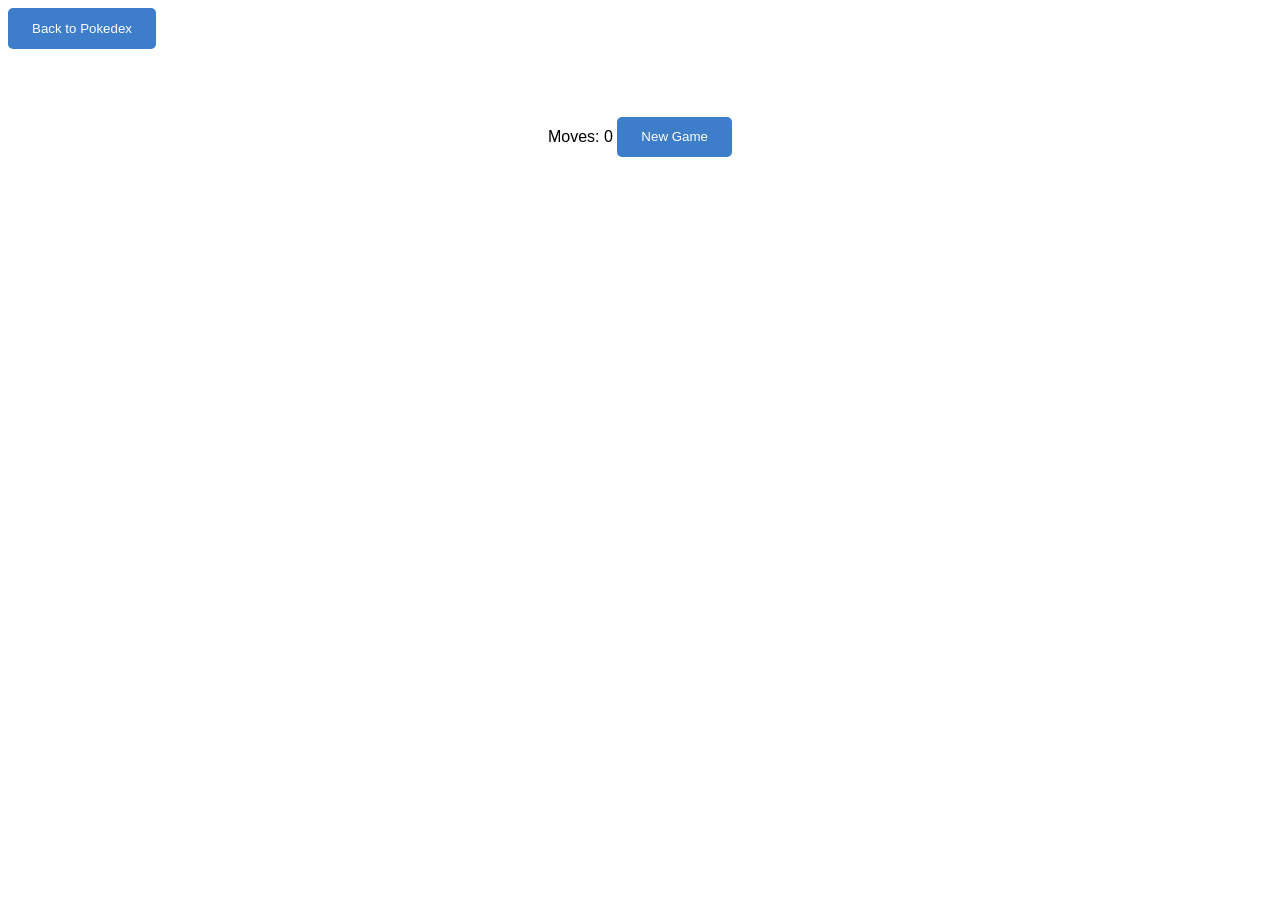
<file: index.html>
<!DOCTYPE html>
<html lang="en">
<head>
    <meta charset="UTF-8">
    <title>Pokémon Memory Game</title>
    <link rel="stylesheet" href="styles/styles.css">
</head>
<body>
    <button id="nav-button" onclick="window.location.href='pokedex-updated.html'">Back to Pokedex</button>
    <div class="game-container">
        <div id="controls">
            <span id="moves">Moves: 0</span>
            <button onclick="startGame()">New Game</button>
        </div>
        <div class="grid" id="game-board"></div>
    </div>

    <script src="script.js"></script>
</body>
</html>
</file>
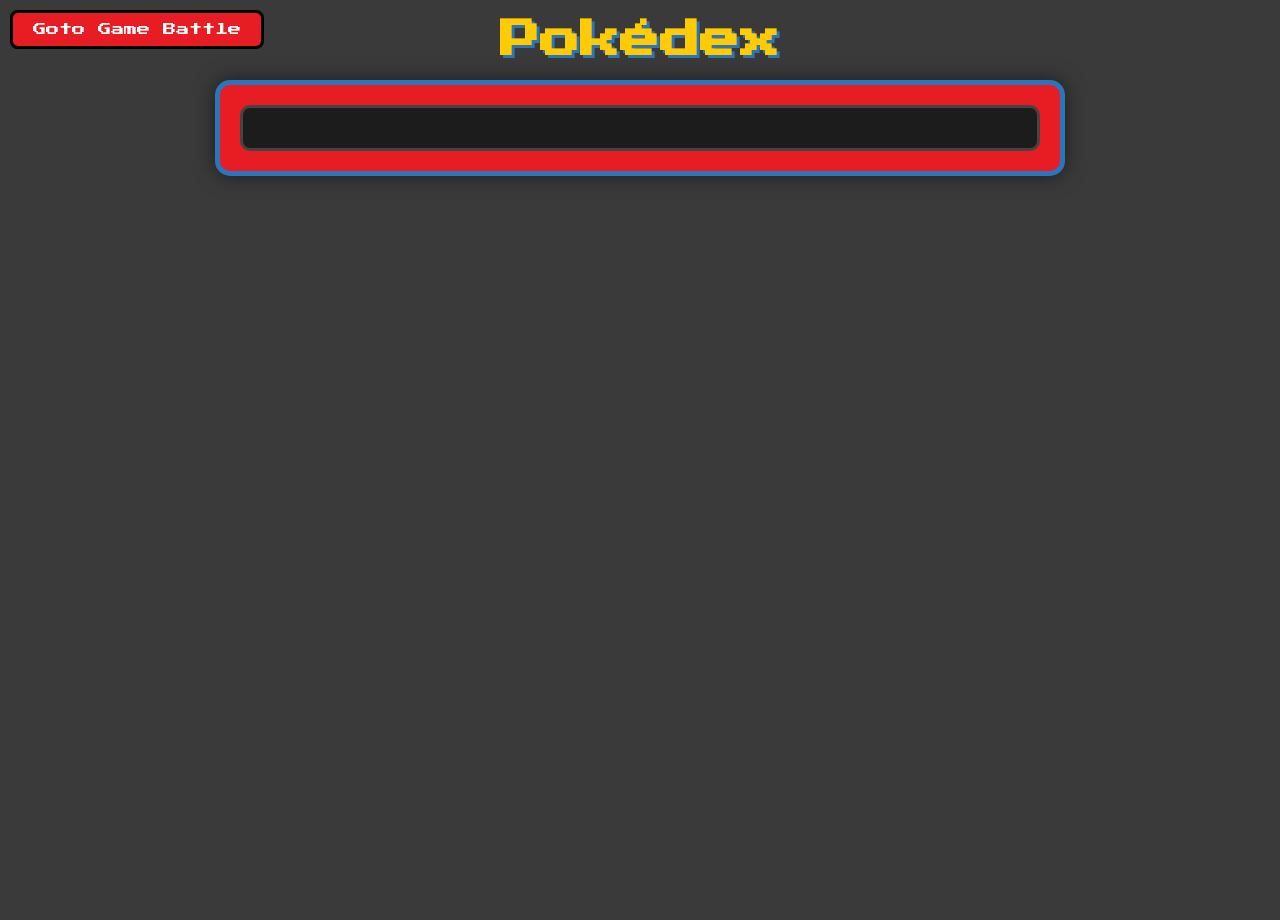
<file: pokedex-updated.html>
<!DOCTYPE html>
<html lang="en">
<head>
    <meta charset="UTF-8">
    <title>Pokémon Pokedex</title>
    <link rel="stylesheet" href="pokedex-style.css">
    <link href="https://fonts.googleapis.com/css2?family=Press+Start+2P&display=swap" rel="stylesheet">
</head>
<body>
    <button id="nav-button" onclick="window.location.href='index.html'">Back to Game</button>
    <button id="nav-button" onclick="window.location.href='pokemonBattle.html'">Goto Game Battle</button>
    <h1>Pokédex</h1>
    <div class="pokedex-container">
        <div class="grid" id="game-board"></div>
    </div>

    <script src="pokedex-script-updated.js"></script>
</body>
</html>
</file>
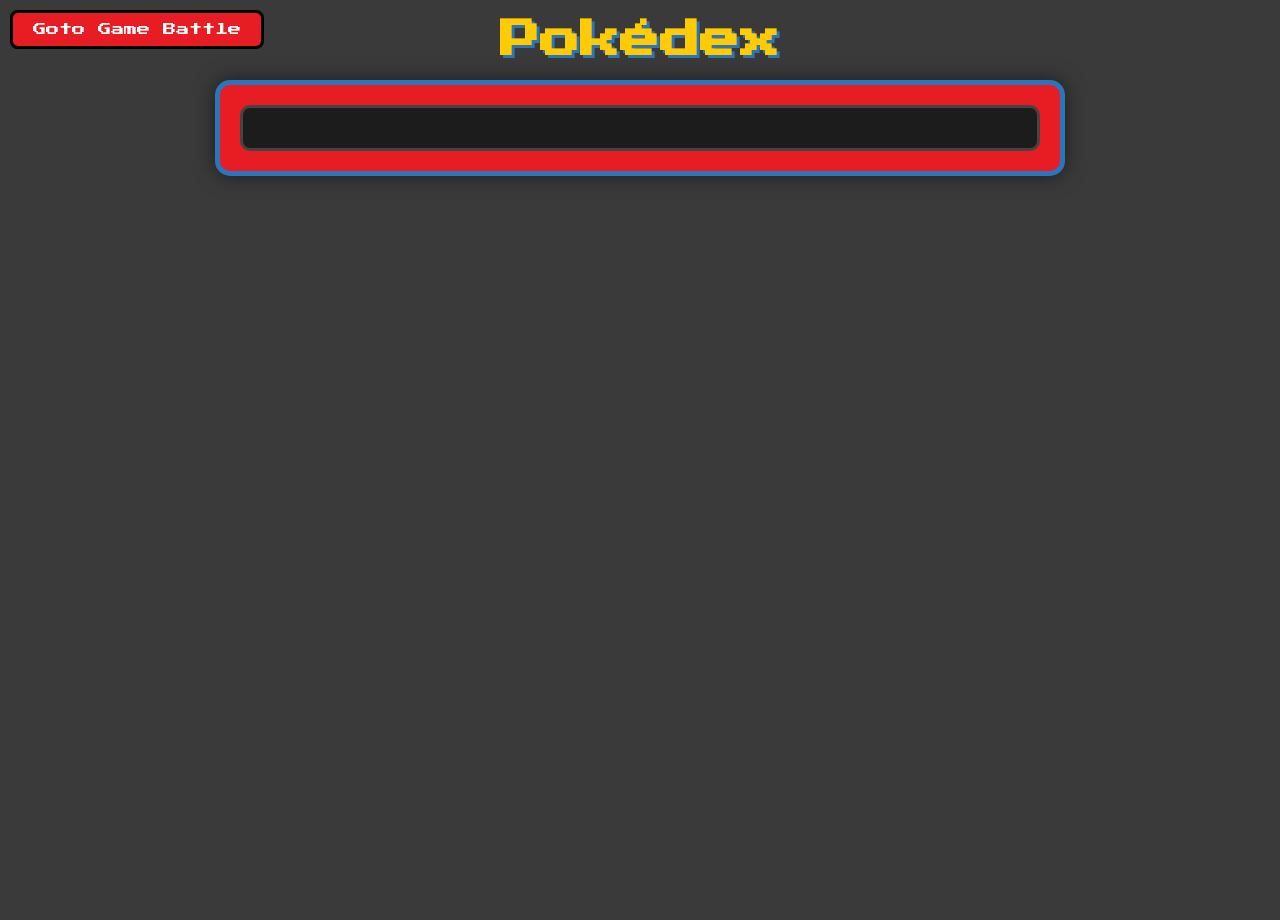
<file: pokedex.html>
<!DOCTYPE html>
<html lang="en">
<head>
    <meta charset="UTF-8">
    <title>Pokémon Pokedex</title>
    <link rel="stylesheet" href="styles/pokedex-style.css">
    <link href="https://fonts.googleapis.com/css2?family=Press+Start+2P&display=swap" rel="stylesheet">
</head>
<body>
    <button id="nav-button" onclick="window.location.href='index.html'">Back to Game</button>
    <button id="nav-button" onclick="window.location.href='pokemonBattle.html'">Goto Game Battle</button>
    <h1>Pokédex</h1>
    <div class="pokedex-container">
        <div class="grid" id="game-board"></div>
    </div>

    <script src="pokedex-script.js"></script>
</body>
</html>
</file>
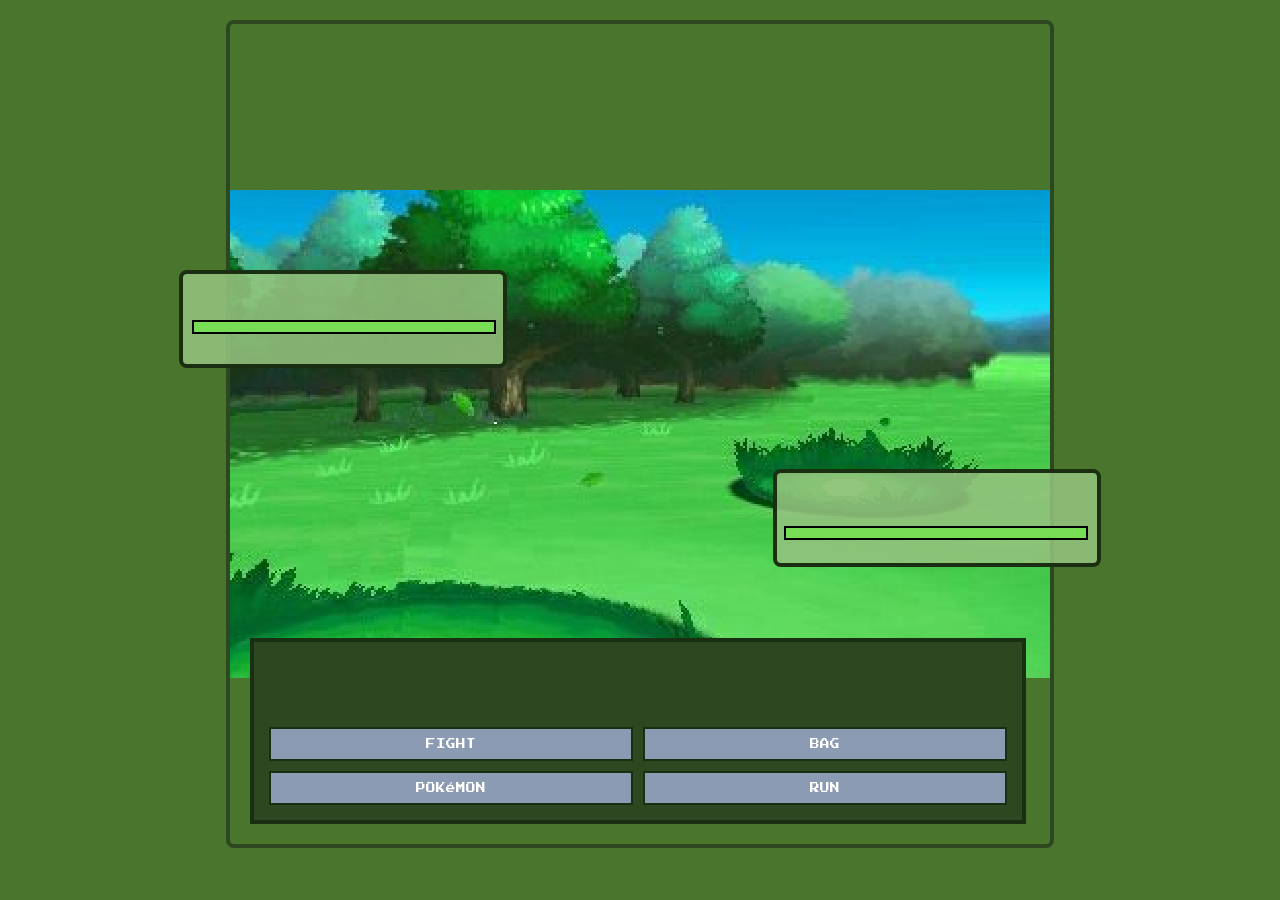
<file: pokemonBattle.html>
<!DOCTYPE html>
<html lang="en">
<head>
    <meta charset="UTF-8">
    <title>Pokémon Battle</title>
    <link href="https://fonts.googleapis.com/css2?family=Press+Start+2P&display=swap" rel="stylesheet">
    <link rel="stylesheet" href="styles/pokemonBattle.css">
</head>
<body>
    <div class="battle-container">
        <div class="enemy-pokemon">
            <div class="pokemon-sprite" id="enemy-sprite"></div>
            <div class="info-bar" id="enemy-info-bar">
                <div id="enemy-pokemonNameLVL">
                    <div id="enemy-name" class="name-display"></div>
                    <div id="enemy-level" class="level-display"></div>
                </div>
                <div class="hp-bar" id="enemy-hp">
                    <div class="hp-current"></div>
                </div>
            </div>
            
        </div>
        
        <div class="player-pokemon">
            <div class="pokemon-sprite" id="player-sprite"></div>
            <div class="info-bar" id="player-info-bar">
                <div id="player-pokemonNameLVL">
                    <div id="player-name" class="name-display"></div>
                    <div id="player-level" class="level-display"></div>
                </div>
                <div class="hp-bar" id="player-hp">
                    <div class="hp-current"></div>
                </div>
            </div>
        </div>

        <div class="battle-menu">
            <div class="message-box" id="message"></div>
            <div class="action-buttons" id="action-buttons">
                <button onclick="handleAttack()">FIGHT</button>
                <button onclick="showBag()">BAG</button>
                <button onclick="showPokemon()">POKéMON</button>
                <button onclick="handleRun()">RUN</button>
            </div>
            <div class="move-buttons" id="move-buttons" style="display: none;"></div>
        </div>
    </div>

    <script src="pokemonBattle.js"></script>
</body>
</html>
</file>
<file: styles/styles.css>
.game-container {
  max-width: 800px;
  margin: 2rem auto;
  padding: 20px;
  font-family: "Arial", sans-serif;
}

.grid {
  display: grid;
  grid-template-columns: repeat(4, 1fr);
  gap: 1rem;
  margin: 2rem 0;
}

.card {
  height: 180px;
  perspective: 1000px;
  cursor: pointer;
  position: relative;
}

.card-inner {
  position: relative;
  width: 100%;
  height: 100%;
  transition: transform 0.6s;
  transform-style: preserve-3d;
  box-shadow: 0 4px 8px rgba(0, 0, 0, 0.1);
  border-radius: 10px;
}

.card.flipped .card-inner {
  transform: rotateY(180deg);
}

.card-front,
.card-back {
  position: absolute;
  width: 100%;
  height: 100%;
  backface-visibility: hidden;
  display: flex;
  align-items: center;
  justify-content: center;
  border-radius: 10px;
}

.card-front {
  background: linear-gradient(135deg, #ffcb05 0%, #c7a008 100%);
  transform: rotateY(180deg);
}

.card-back {
  background: linear-gradient(135deg, #3d7dca 0%, #003a70 100%);
  font-size: 2rem;
  color: white;
}

.pokemon-image {
  max-width: 120px;
  height: auto;
}

.stats {
  padding: 1rem;
  text-align: center;
}

#controls {
  text-align: center;
  margin: 1rem 0;
}

button {
  padding: 0.8rem 1.5rem;
  background: #3d7dca;
  border: none;
  color: white;
  border-radius: 5px;
  cursor: pointer;
  transition: background 0.3s;
}

button:hover {
  background: #003a70;
}
</file>
<file: pokedex-style.css>
body {
    font-family: 'Press Start 2P', cursive;
    background-color: #3a3a3a;
    margin: 0;
    padding: 0;
    min-height: 100vh;
}

#nav-button {
    position: fixed;
    top: 10px;
    left: 10px;
    background: #E71D23;
    color: white;
    border: 3px solid black;
    border-radius: 8px;
    padding: 10px 20px;
    font-family: 'Press Start 2P', cursive;
    cursor: pointer;
    transition: transform 0.1s;
}

#nav-button:hover {
    transform: scale(1.05);
    background: #FF3540;
}

h1 {
    text-align: center;
    color: #FFCB05;
    text-shadow: 3px 3px #2A75BB;
    margin: 20px 0;
    font-size: 2.5em;
}

.pokedex-container {
    max-width: 800px;
    margin: 20px auto;
    background: #E71D23;
    border-radius: 15px;
    padding: 20px;
    border: 5px solid #2A75BB;
    box-shadow: 0 0 20px rgba(0,0,0,0.5);
}

.grid {
    display: grid;
    grid-template-columns: repeat(auto-fill, minmax(120px, 1fr));
    gap: 15px;
    background: #1C1C1C;
    padding: 20px;
    border-radius: 10px;
    border: 3px solid #444444;
}

.pokemon-card {
    width: 85%;
    background: #FFCB05;
    border-radius: 8px;
    padding: 10px;
    text-align: center;
    border: 2px solid #2A75BB;
    cursor: pointer;
    transition: transform 0.2s;
}

.pokemon-card:hover {
    transform: scale(1.50);
    box-shadow: 0 0 10px rgba(255,203,5,0.5);
}

.pokemon-card h2 {
    color: #2A75BB;
    font-size: 0.8em;
    margin: 5px 0;
    text-transform: capitalize;
}

.pokemon-card img {
    width: 80px;
    height: 80px;
    image-rendering: pixelated;
}

.pokemon-details {
    width: 705px;
    background: #1C1C1C;
    padding: 20px;
    border-radius: 10px;
    color: #FFFFFF;
    border: 3px solid #444444;
}

.pokemon-details h2 {
    color: #FFCB05;
    text-transform: capitalize;
    font-size: 1.5em;
}

.pokemon-details img {
    width: 150px;
    height: 150px;
    image-rendering: pixelated;
    border: 2px solid #FFCB05;
    border-radius: 8px;
    margin: 10px 0;
}

.pokemon-details p {
    font-size: 0.8em;
    margin: 8px 0;
    color: #FFCB05;
}

.pokemon-details button {
    background: #2A75BB;
    color: white;
    border: none;
    padding: 10px 20px;
    border-radius: 5px;
    font-family: 'Press Start 2P', cursive;
    cursor: pointer;
    margin: 10px 0;
    transition: transform 0.1s;
}

.pokemon-details button:hover {
    background: #3A85CB;
    transform: scale(1.05);
}

#play-sound-btn {
    background: #4CAF50;
    font-size: 0.6em;
}

#play-sound-btn:hover {
    background: #5CBF60;
}

#info {
    background: #2A2A2A;
    padding: 15px;
    border-radius: 8px;
    margin: 15px 0;
    border: 2px solid #444444;
}

#info p {
    color: #FFFFFF;
    font-size: 0.9em;
    margin: 5px 0;
}

@media (max-width: 600px) {
    .grid {
        grid-template-columns: repeat(auto-fill, minmax(100px, 1fr));
    }
    
    .pokemon-card h2 {
        font-size: 0.6em;
    }
    
    .pokemon-card img {
        width: 60px;
        height: 60px;
    }
    
    h1 {
        font-size: 1.5em;
    }
}

@import url('https://fonts.googleapis.com/css2?family=Press+Start+2P&display=swap');
</file>
<file: styles/pokedex-style.css>
body {
    font-family: 'Press Start 2P', cursive;
    background-color: #3a3a3a;
    margin: 0;
    padding: 0;
    min-height: 100vh;
}

#nav-button {
    position: fixed;
    top: 10px;
    left: 10px;
    background: #E71D23;
    color: white;
    border: 3px solid black;
    border-radius: 8px;
    padding: 10px 20px;
    font-family: 'Press Start 2P', cursive;
    cursor: pointer;
    transition: transform 0.1s;
}

#nav-button:hover {
    transform: scale(1.05);
    background: #FF3540;
}

h1 {
    text-align: center;
    color: #FFCB05;
    text-shadow: 3px 3px #2A75BB;
    margin: 20px 0;
    font-size: 2.5em;
}

.pokedex-container {
    max-width: 800px;
    margin: 20px auto;
    background: #E71D23;
    border-radius: 15px;
    padding: 20px;
    border: 5px solid #2A75BB;
    box-shadow: 0 0 20px rgba(0,0,0,0.5);
}

.grid {
    display: grid;
    grid-template-columns: repeat(auto-fill, minmax(120px, 1fr));
    gap: 15px;
    background: #1C1C1C;
    padding: 20px;
    border-radius: 10px;
    border: 3px solid #444444;
}

.pokemon-card {
    width: 85%;
    background: #FFCB05;
    border-radius: 8px;
    padding: 10px;
    text-align: center;
    border: 2px solid #2A75BB;
    cursor: pointer;
    transition: transform 0.2s;
}

.pokemon-card:hover {
    transform: scale(1.50);
    box-shadow: 0 0 10px rgba(255,203,5,0.5);
}

.pokemon-card h2 {
    color: #2A75BB;
    font-size: 0.8em;
    margin: 5px 0;
    text-transform: capitalize;
}

.pokemon-card img {
    width: 80px;
    height: 80px;
    image-rendering: pixelated;
}

.pokemon-details {
    width: 705px;
    background: #1C1C1C;
    padding: 20px;
    border-radius: 10px;
    color: #FFFFFF;
    border: 3px solid #444444;
}

.pokemon-details h2 {
    color: #FFCB05;
    text-transform: capitalize;
    font-size: 1.5em;
}

.pokemon-details img {
    width: 150px;
    height: 150px;
    image-rendering: pixelated;
    border: 2px solid #FFCB05;
    border-radius: 8px;
    margin: 10px 0;
}

.pokemon-details p {
    font-size: 0.8em;
    margin: 8px 0;
    color: #FFCB05;
}

.pokemon-details button {
    background: #2A75BB;
    color: white;
    border: none;
    padding: 10px 20px;
    border-radius: 5px;
    font-family: 'Press Start 2P', cursive;
    cursor: pointer;
    margin: 10px 0;
    transition: transform 0.1s;
}

.pokemon-details button:hover {
    background: #3A85CB;
    transform: scale(1.05);
}

#play-sound-btn {
    background: #4CAF50;
    font-size: 0.6em;
}

#play-sound-btn:hover {
    background: #5CBF60;
}

#info {
    background: #2A2A2A;
    padding: 15px;
    border-radius: 8px;
    margin: 15px 0;
    border: 2px solid #444444;
}

#info p {
    color: #FFFFFF;
    font-size: 0.9em;
    margin: 5px 0;
}

@media (max-width: 600px) {
    .grid {
        grid-template-columns: repeat(auto-fill, minmax(100px, 1fr));
    }
    
    .pokemon-card h2 {
        font-size: 0.6em;
    }
    
    .pokemon-card img {
        width: 60px;
        height: 60px;
    }
    
    h1 {
        font-size: 1.5em;
    }
}

@import url('https://fonts.googleapis.com/css2?family=Press+Start+2P&display=swap');
</file>
<file: styles/pokemonBattle.css>
body {
    background-color: #4a752d;
    margin: 0;
    padding: 20px;
    font-family: 'Press Start 2P', cursive;
    image-rendering: pixelated;
}

.battle-container {
    max-width: 800px;
    height: 800px;
    margin: 0 auto;
    position: relative;
    background-image: url('../assets/battle-background.jpeg'); /* Path to your background image */
    background-size: contain; /* Ensures the entire image is visible */
    background-repeat: no-repeat;
    background-position: center; /* Centers the image */
    border: 4px solid #2d4721;
    border-radius: 8px;
    padding: 10px;
}

.info-bar {
    z-index: 2;
    display: flex;
    justify-content: space-between;
    align-items: center;
    height: 70px;
    width: 300px;
    padding: 10px;
    background-color: #94c37edf;
    border: 4px solid #1a2f11;
    border-radius: 8px;
}

#enemy-info-bar {
    position: fixed;
    top: 30%;
    left: 14%;
}

#player-info-bar {
    position: fixed;
    bottom: 37%;
    right: 14%;
}

.enemy-pokemon {
    position: absolute;
    right: 120px;
    top: 350px;
}

.player-pokemon {
    position: absolute;
    left: 20px;
    bottom: 20px;
}

#enemy-sprite {
    width: 130px;
    height: 130px;
    background-size: contain;
    background-repeat: no-repeat;
}

#player-sprite {
    width: 450px;
    height: 450px;
    background-size: contain;
    background-repeat: no-repeat;
}
.pokemon-sprite {
    width: 250px;
    height: 250px;
    background-size: contain;
    background-repeat: no-repeat;
}

.hp-bar {
    width: 300px;
    height: 10px;
    background-color: #442222;
    border: 2px solid #000;
    margin-top: 5px;
}

.hp-current {
    height: 100%;
    background-color: #77dd55;
    transition: width 0.3s ease;
}

#enemy-pokemonNameLVL {
    display: inline-flex;
    justify-content: space-between;
    flex-direction: row;
    width: 300px;
    position: fixed;
    top: 33.5%;
    left: 15%;
}

#player-pokemonNameLVL {
    display: inline-flex;
    flex-direction: row;
    width: 300px;
    position: fixed;
    bottom: 42%;
    right: 15%;
}

#enemy-hp {
    position: fixed;
    top: 35%;
    left: 15%;
}

#enemy-name {
    width: 250px;
}

#enemy-level {
    font-size: 10px;
    margin-top: 6px;
}

#player-hp {
    position: fixed;
    bottom: 40%;
    right: 15%;
}

#player-name {
    width: 250px;
}

#player-level {
    font-size: 10px;
    margin-top: 6px;
}

.battle-menu {
    position: absolute;
    width: 90%;
    bottom: 20px;
    right: 20px;
    left: 20px;
    background-color: #2d4721;
    border: 4px solid #1a2f11;
    padding: 15px;
}

.message-box {
    color: white;
    font-size: 0.8em;
    min-height: 60px;
    margin-bottom: 10px;
    line-height: 1.5;
}

.action-buttons {
    display: grid;
    grid-template-columns: repeat(2, 1fr);
    gap: 10px;
}

button {
    background-color: #8b9bb4;
    border: 2px solid #1a2f11;
    color: white;
    padding: 10px;
    font-family: 'Press Start 2P', cursive;
    font-size: 0.6em;
    cursor: pointer;
    transition: background-color 0.2s;
}

button:hover {
    background-color: #a2b4cd;
}

.move-buttons {
    display: grid;
    grid-template-columns: repeat(2, 1fr);
    gap: 10px;
}

/* Animation Classes */
.attack-animation {
    animation: attack 0.3s ease-in-out;
  }
  
  @keyframes attack {
    0% { transform: translateX(0); }
    50% { transform: translateX(20px); }
    100% { transform: translateX(0); }
  }
  
  .hit-animation {
    animation: hit 0.3s ease-in-out;
  }
  
  @keyframes hit {
    0% { transform: translateX(0); }
    25% { transform: translateX(-10px); }
    50% { transform: translateX(10px); }
    75% { transform: translateX(-10px); }
    100% { transform: translateX(0); }
  }
  
  /* Sprite Containers */
  .sprite-container {
    transition: transform 0.3s ease;
    position: relative;
  }
</file>
